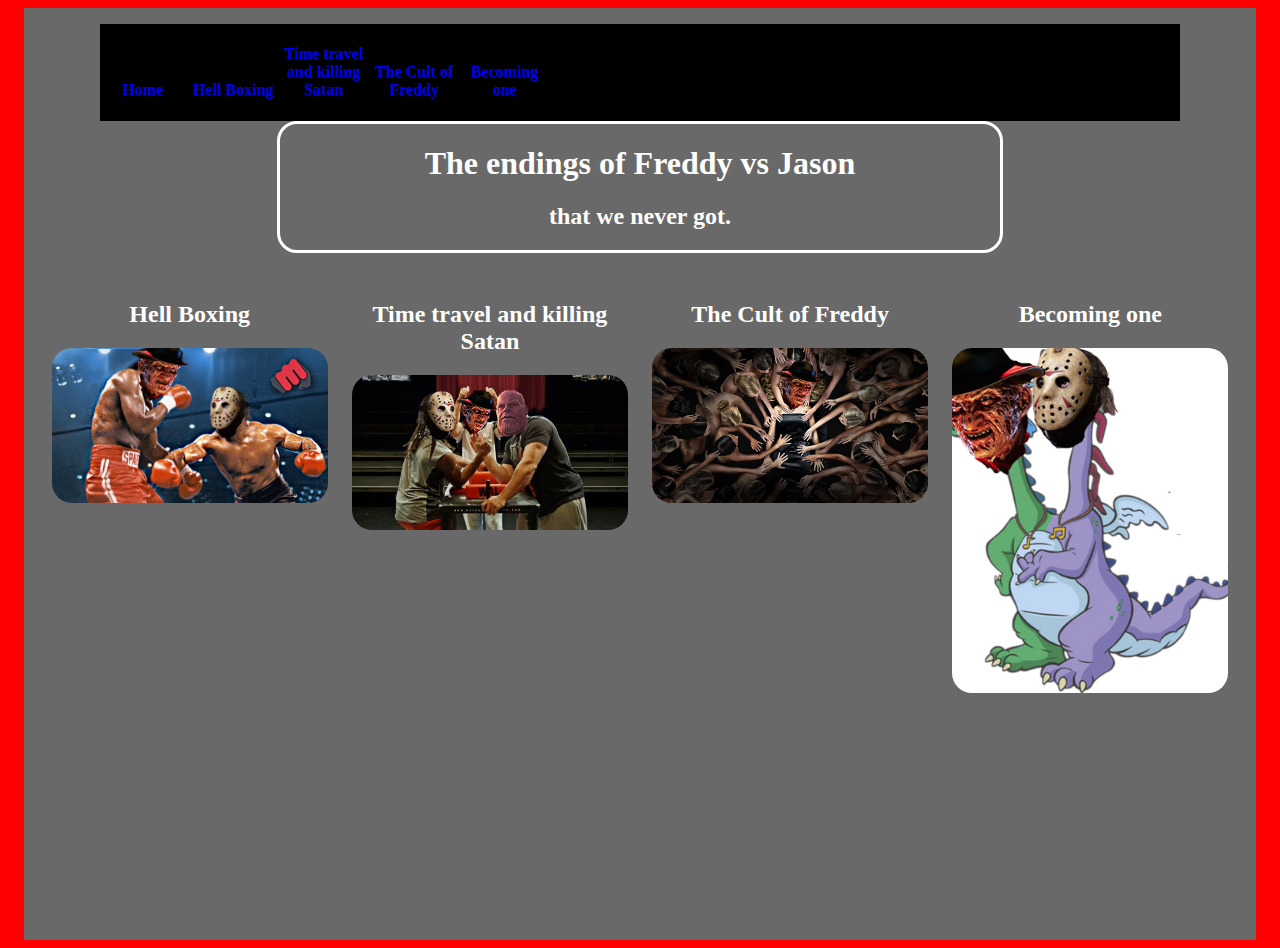
<file: index.html>
<!DOCTYPE html>
<html lang="en" dir="ltr">
  <head>
    <meta charset="utf-8">
    <title>Freddy vs Jason: endings</title>
    <link rel="stylesheet" href="./fj.css"
  </head>
  <body>
<div class="container">

<div class="navigation">
  <a href="./index.html">
    <div class="nav-item">
      <h4>Home</h4>
    </div></a>
    <a href="./boxing.html">
      <div class="nav-item">
        <h4>Hell Boxing</h4>
      </div></a>
      <a href="./thanos.html">
        <div class="nav-item">
          <h4>Time travel and killing Satan</h4>
        </div></a>
        <a href="./cult.html">
          <div class="nav-item">
            <h4>The Cult of Freddy</h4>
          </div></a>
          <a href="./duo.html">
            <div class="nav-item">
              <h4>Becoming one</h4>
            </div></a>
          </div>

    <div class="main-title">
      <h1> The endings of Freddy vs Jason </h1>
      <h2>that we never got.</h2>
    </div>

    <div class="row">
    <div class="column">
      <h2 class="menu-title">Hell Boxing</h2>
      <a href="./boxing.html">
        <img class="square-image" src="./images/hell boxing.jpg" alt="Freddy and Jason boxing">
      </a>
    </div>
    <div class="column">
      <h2 class="menu-title">Time travel and killing Satan</h2>
      <a href="./thanos.html">
        <img class="square-image" src="./images/satan.jpg" alt="Jason and Thanos wrestling">
      </a>
    </div>
    <div class="column">
      <h2 class="menu-title">The Cult of Freddy</h2>
      <a href="./cult.html">
        <img class="square-image" src="./images/cult.jpg" alt="Freddy being worshiped">
      </a>
    </div>
    <div class="column">
      <h2 class="menu-title">Becoming one</h2>
      <a href="./duo.html">
        <img class="square-image" src="./images/duo.jpg" alt="Jason and Freddy as a two headed monster">
      </a>
    </div>
  </div>
</div>
  </body>
</html>
</file>
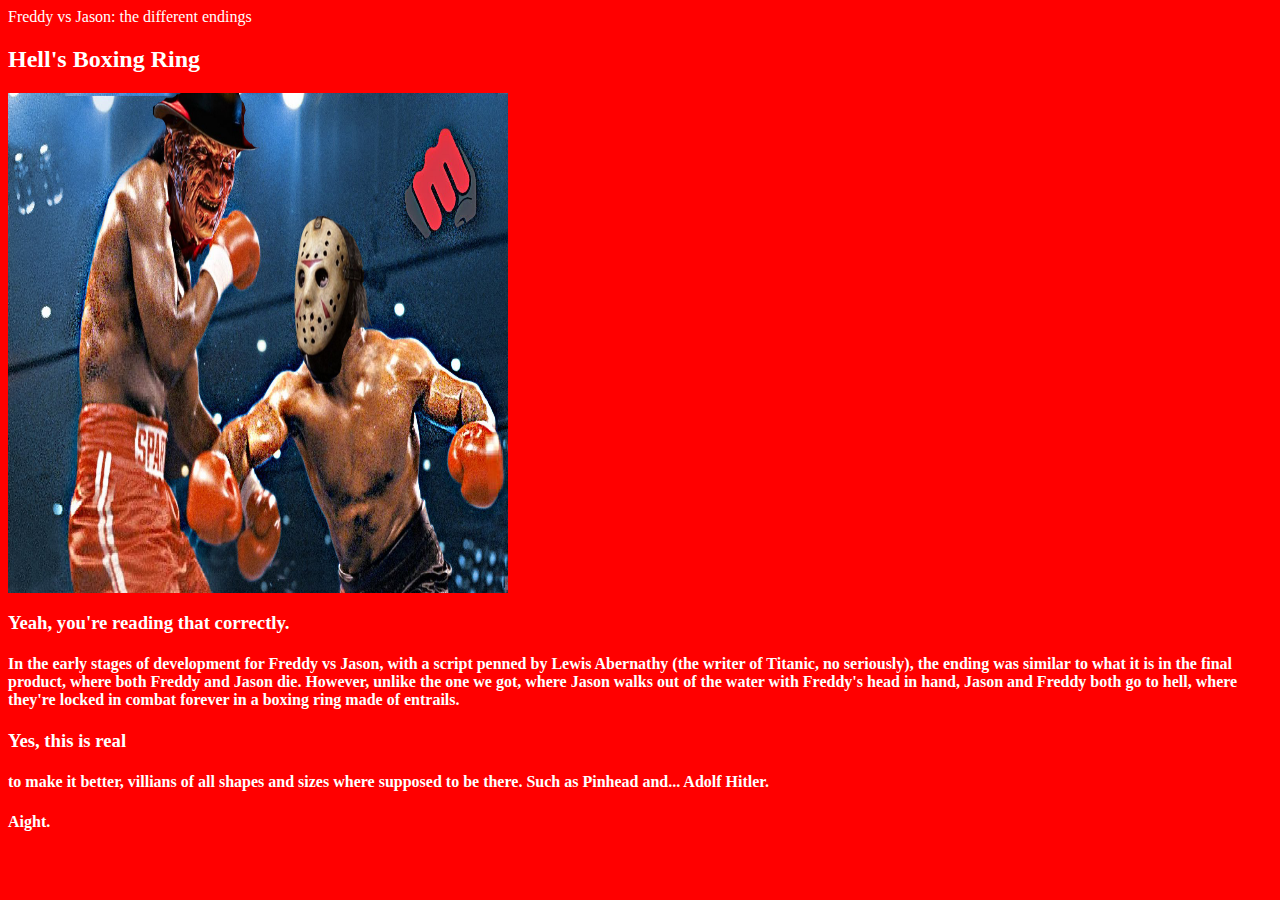
<file: boxing.html>
<!DOCTYPE html>
<html lang="en" dir="ltr">
  <head>
    <meta charset="utf-8">
    <title>Freddy vs Jason: endings</title>
    <link rel="stylesheet" href="./fj.css"
<h1> Freddy vs Jason: the different endings </h1>
  </head>
  <body>
<h2> Hell's Boxing Ring </h2>

<img src="./images/hell boxing.jpg" alt="picture of Freddy and Jason boxing" width="500px" height="500px" align=center>

<h3> Yeah, you're reading that correctly. </h3>
  <h4> In the early stages of development for Freddy vs Jason, with a script penned by Lewis Abernathy (the writer of
    Titanic, no seriously), the ending was similar to what it is in the final product, where both Freddy and Jason die. However,
    unlike the one we got, where Jason walks out of the water with Freddy's head in hand, Jason and Freddy both go to hell, where they're locked
    in combat forever in a boxing ring made of entrails. </h4>

  <h3> Yes, this is real </h3>

  <h4> to make it better, villians of all shapes and sizes where supposed to be there. Such as Pinhead and...
    Adolf Hitler.</h4>

    <h4> Aight. </h4>
  </body>
</html>
</file>
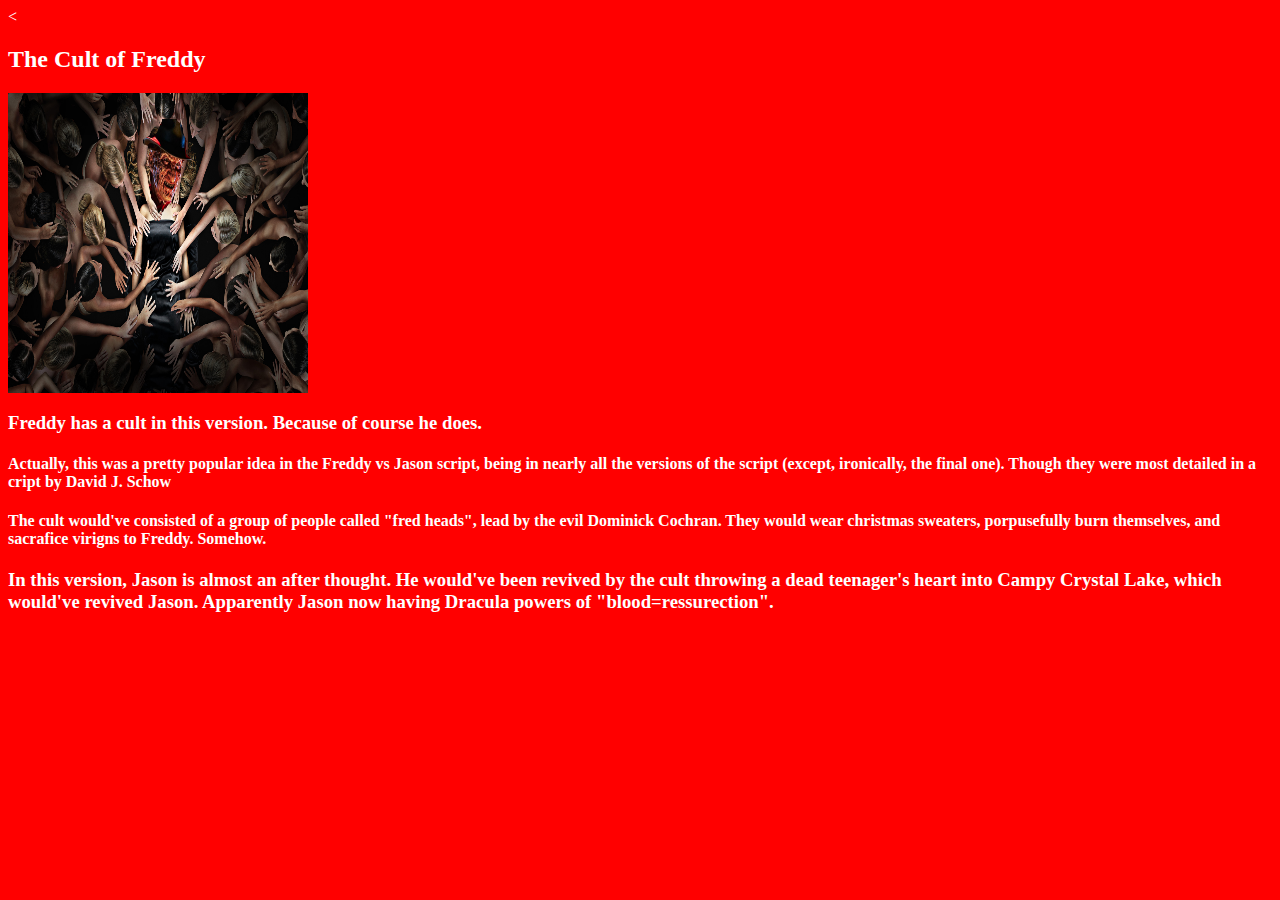
<file: cult.html>
<<!DOCTYPE html>
<html lang="en" dir="ltr">
  <head>
    <meta charset="utf-8">
    <title>Freddy vs Jason: endings</title>
    <link rel="stylesheet" href="./fj.css"
  </head>
  <body>
<h2> The Cult of Freddy </h2>

<img src="./images/cult.jpg" alt="Freddy being worshipped" width="300px" height="300px" align=center>

<h3> Freddy has a cult in this version. Because of course he does. </h3>

<h4> Actually, this was a pretty popular idea in the Freddy vs Jason script, being in
  nearly all the versions of the script (except, ironically, the final one). Though
they were most detailed in a cript by David J. Schow </h4>

  <h4> The cult would've consisted of a group of people called "fred heads", lead by
    the evil Dominick Cochran. They would wear christmas sweaters, porpusefully burn
    themselves, and sacrafice virigns to Freddy. Somehow. </h4>

    <h3> In this version, Jason is almost an after thought. He would've been revived
      by the cult throwing a dead teenager's heart into Campy Crystal Lake, which would've
      revived Jason. Apparently Jason now having Dracula powers of "blood=ressurection". </h3>
  </body>
</html>
</file>
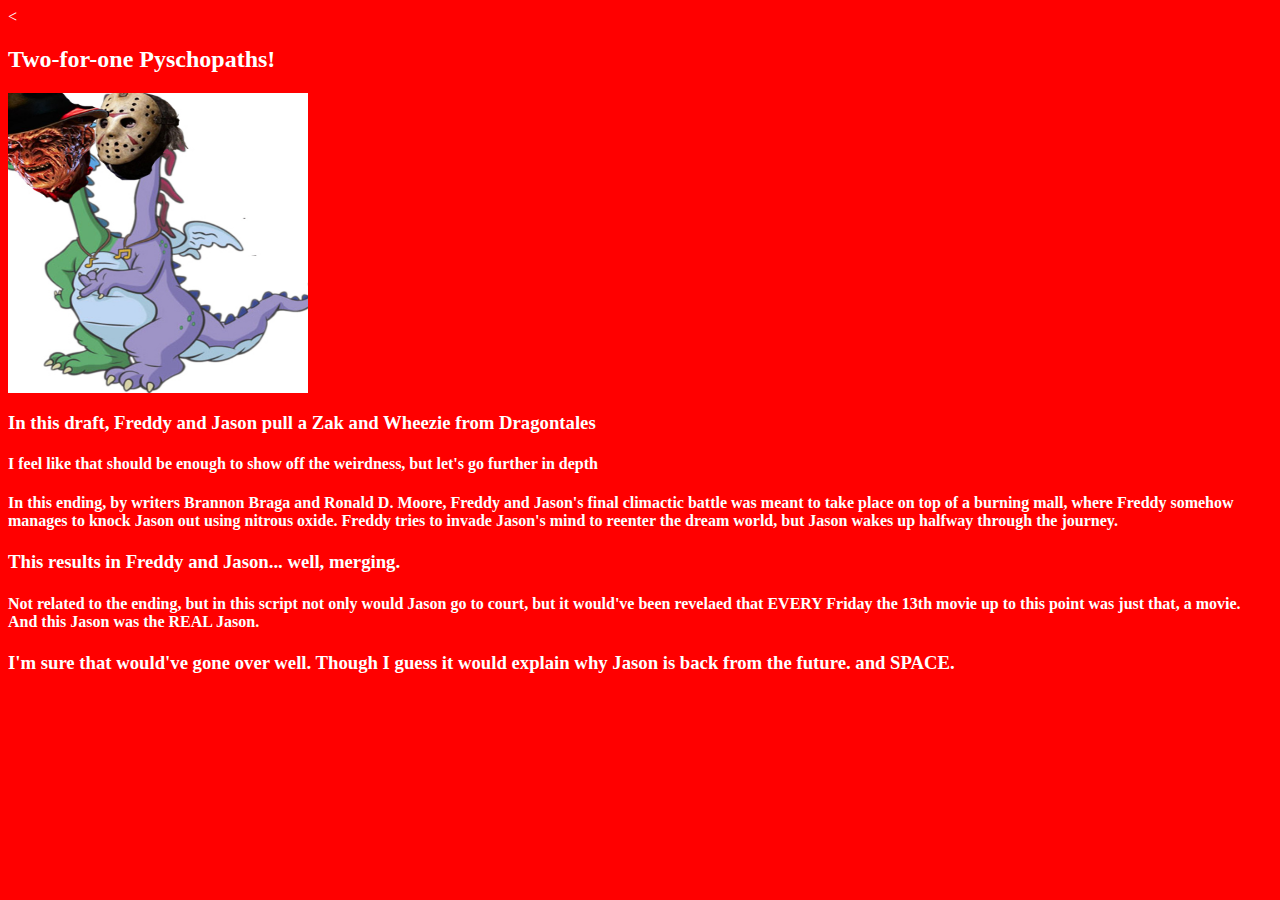
<file: duo.html>
<<!DOCTYPE html>
<html lang="en" dir="ltr">
  <head>
    <meta charset="utf-8">
    <title>Freddy vs Jason: endings</title>
    <link rel="stylesheet" href="./fj.css"
  </head>
  <body>
    <h2> Two-for-one Pyschopaths! </h2>

    <img src="./images/duo.jpg" alt="Freddy and Jason as a two headed monster" width="300px" height="300px" align=center>

<h3> In this draft, Freddy and Jason pull a Zak and Wheezie from Dragontales </h3>

<h4> I feel like that should be enough to show off the weirdness, but let's go further
  in depth </h4>

  <h4> In this ending, by writers Brannon Braga and Ronald D. Moore, Freddy and Jason's final
    climactic battle was meant to take place on top of a burning mall, where Freddy somehow
    manages to knock Jason out using nitrous oxide. Freddy tries to invade Jason's mind to
    reenter the dream world, but Jason wakes up halfway through the journey. </h4>

    <h3> This results in Freddy and Jason... well, merging. </h3>

   <h4> Not related to the ending, but in this script not only would Jason go to court,
     but it would've been revelaed that EVERY Friday the 13th movie up to this point was
     just that, a movie. And this Jason was the REAL Jason. </h4>

     <h3> I'm sure that would've gone over well. Though I guess it would explain why
      Jason is back from the future. and SPACE. </h3>
  </body>
</html>
</file>
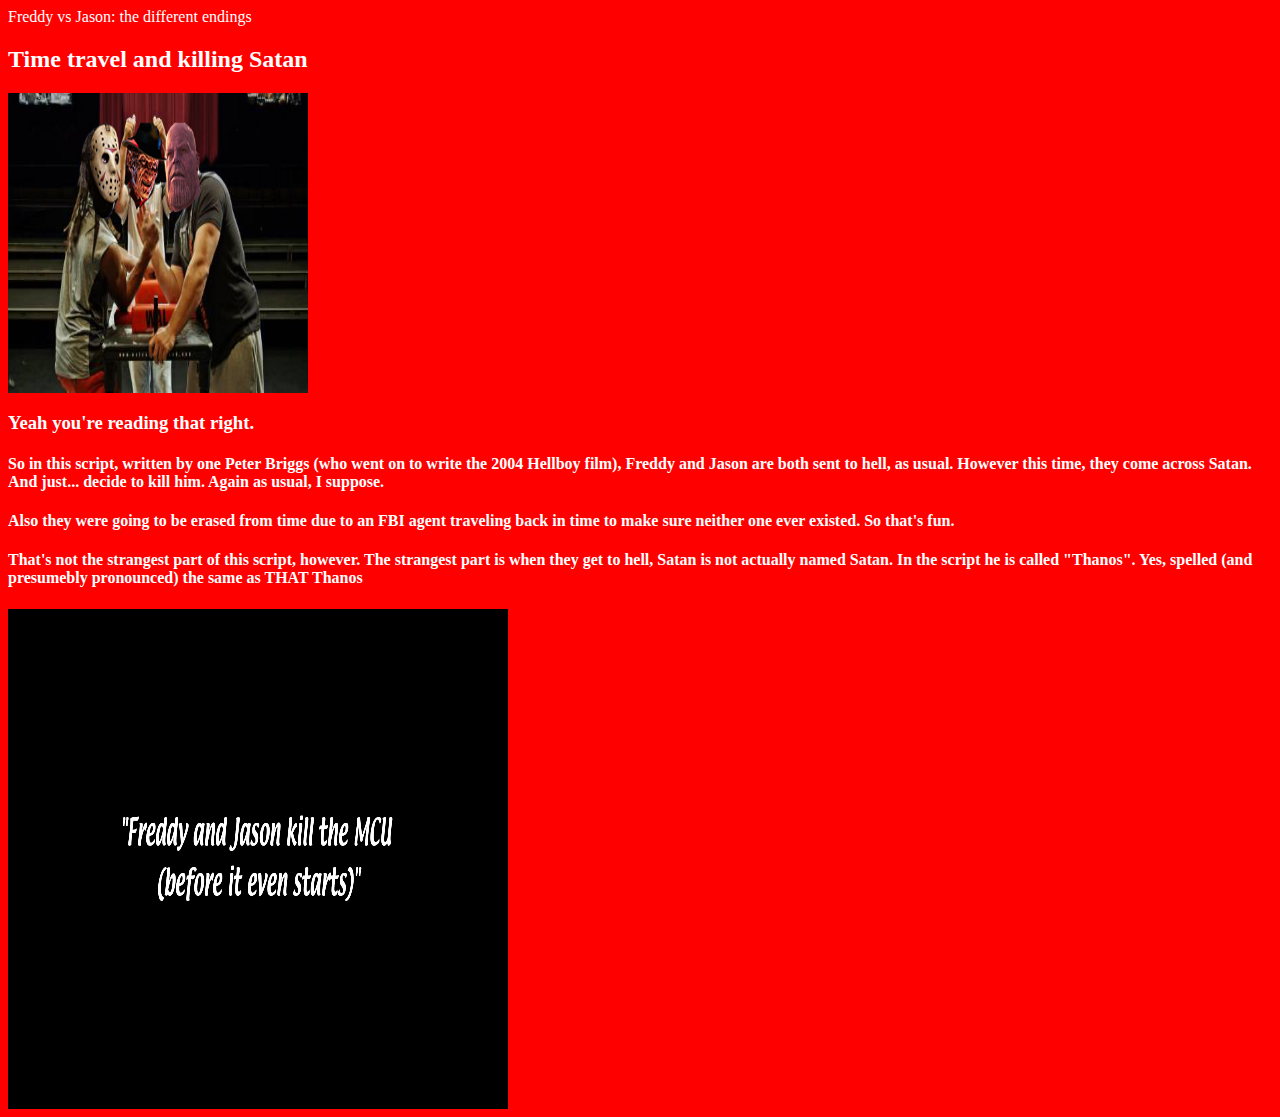
<file: thanos.html>
<html lang="en" dir="ltr">
  <head>
    <meta charset="utf-8">
    <title>Freddy vs Jason: endings</title>
    <link rel="stylesheet" href="fj.css"
<h1> Freddy vs Jason: the different endings </h1>
  </head>

  <body>

    <h2> Time travel and killing Satan </h2>

<img src="./images/satan.jpg" alt="Jason and Thanos arm wrestling while Freddy cheers them on" width="300px" height="300px" align=center>

<h3> Yeah you're reading that right. </h3>

<h4> So in this script, written by one Peter Briggs (who went on to write the 2004 Hellboy film), Freddy
  and Jason are both sent to hell, as usual. However this time, they come across Satan. And just... decide
  to kill him. Again as usual, I suppose. </h4>

  <h4> Also they were going to be erased from time due to an FBI agent traveling back in time to make sure
    neither one ever existed. So that's fun. </h4>

    <h4> That's not the strangest part of this script, however. The strangest part is when they get to hell,
      Satan is not actually named Satan. In the script he is called "Thanos". Yes, spelled (and presumebly
      pronounced) the same as THAT Thanos </h4>

      <img src="./images/Sunny.png" alt="it's always sunny in philidelphia style title card with Freddy and Jason kill the MCU on it" width="500px" height="500px" align=center>
  </body>
</file>
<file: fj.css>
body {
  background-color: red;
  color: white;
}

.container {
  width: 95%;
  margin: auto;
  background-color: #696969;
  padding: 1em;
  height: 100vh;
}

.row {
  display: flex;
}

.column {
  flex: 20%;
  margin: 1%;
}

.square-image {
  width: 100%;
  border-radius: 20px;
}

.big-col {
  flex: 40%;
  margin: 1%;
}

.menu-title {
  text-align: center;
}

.main-title {
  width:60%;
  margin: 0 auto 1em auto;
  border: 3px solid white;
  border-radius: 20px;
  text-align: center;
}

.navigation {
  width:90%;
  margin: auto;
  background-color: black;
}

.nav-item{
  display: inline-block;
  width: 8%;
  text-align: center;
}
</file>
